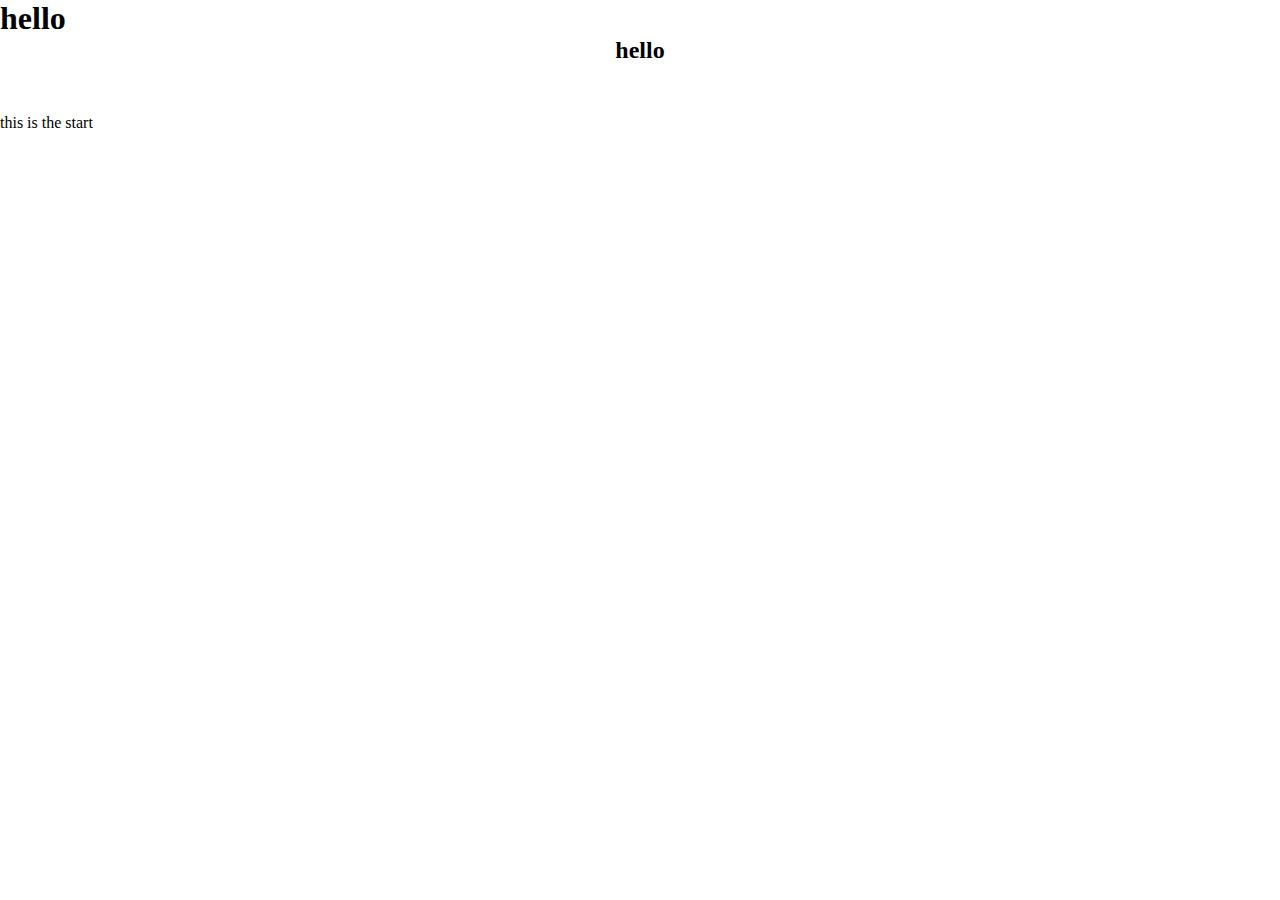
<file: start.html>
<!DOCTYPE html>
<html lang="en">
<head>
    <meta charset="UTF-8">
    <meta name="viewport" content="width=device-width, initial-scale=1.0">
    <title>starting</title>
    <link rel="stylesheet" href="style.css">
</head>
<body>
    <h1>hello</h1>
    <h2>hello</h2>
    <p>this is the start</p>
</body>
</html>
</file>
<file: style.css>
*{
    margin: 0;
    padding: 0;
    box-sizing: 0;
    background-color: #ffffff;
    font-family: 'Arapey', serif;

}

section {
    padding: 100px 20px;
    height: 100vh; /* Each section takes the full viewport height */
  }

  section:nth-child(even) {
    background-color: #f4f4f4;
  }

  section:nth-child(odd) {
    background-color: #ddd;
  }

  h2 {
    text-align: center;
    margin-bottom: 50px;
  }

.swiper {
    padding-top: 1rem;
    width: 100%;
    height: 500px;
    margin-top: 20px;
  }

  /* Swiper Slides */
  .swiper-slide {
    display: flex;
    justify-content: center;
    align-items: center;
    font-size: 1.5rem;
    color: #d04747;
  }

  /* Make images responsive */
  .swiper-slide img {
    width: 100%;
    height: 100%;
    object-fit: cover;
    
  }

  /* Navigation buttons */
  .swiper-button-next,
  .swiper-button-prev {
    background-color: goldenrod;
    padding: 1rem;
    border-radius: 2rem;
  }

.welcome-text{
   padding-top:1rem;
   margin-top: 1vh;
    margin-left: 80vh;
padding-bottom:2rem;
}

.welcome-text p{
 margin-left: -20vh;  
}


/* Swiper container and slide styling */
.swiper2{
    width: 100%;
    height: 300px;
    padding-bottom: 5rem;
}

.swiper2 .swiper-container {
    position: relative; /* This helps control the pagination's positioning */
    width: 100%;
    height: 300px; /* Adjust height as needed */
  }
  
.swiper2 .swiper-slide {
    background-color: #fff;
    display: flex;
    justify-content: center;
    align-items: center;
    padding: 10px;
    border-radius: 10px; /* Optional: Rounded corner */
    box-shadow: 0 4px 6px rgba(0, 0, 0, 0.1); /* Optional: Add shadow */
                                  
  }
  
  /* Image styling within each slide */
.swiper2 .swiper-slide  img {
    width: 70%;
    height: auto;
    object-fit: cover;
    border-radius: 10px;
  }

  .swiper-pagination{
    position: absolute;
    top: 30px; /* Adjust this value to move the pagination further up or down */
    left: 0;
    width: 100%;
    text-align: center; /* Center the pagination dots */
    z-index: 10;
  }
  

  
  .swiper2 .swiper-pagination-bullet {
    background: rgb(172, 131, 27); /* Different pagination bullet color */
  }
</file>
